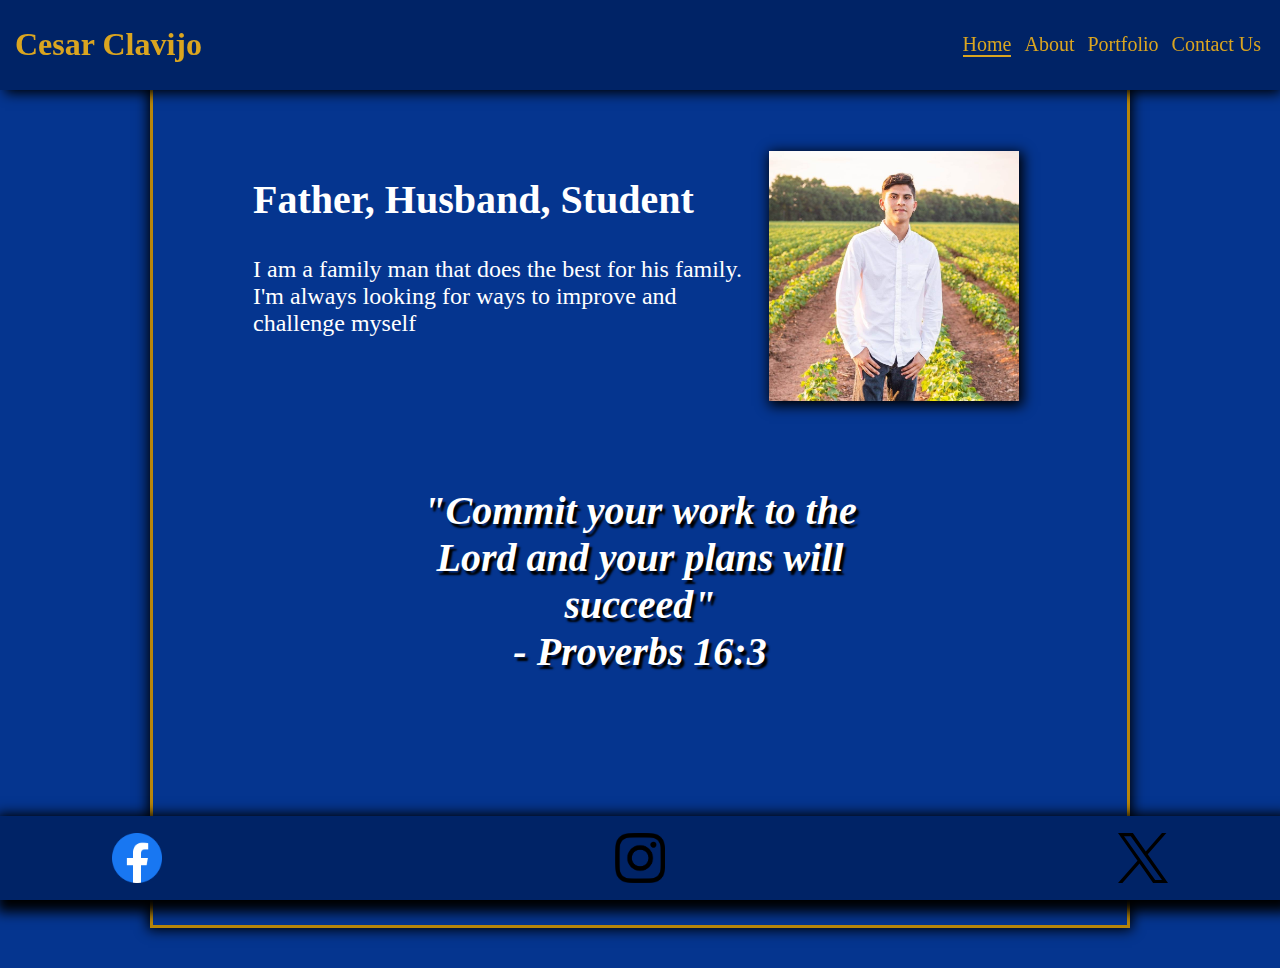
<file: index.html>
<!DOCTYPE html>

<html>

<head>

    <title>Personal Website</title>

    <link href="style.css" rel="stylesheet">

    <script src="scrypt.js"></script>

</head>

<body>

    <!-- header with name and menu options (home, about, portfolio) -->

    <div>

        <nav>

            <div id="Name">

                <h1>Cesar Clavijo</h1>

            </div>

            <div class="menu">

                <a class="current" href="#">Home</a>

                <a href="about.html">About</a>

                <a href="portfolio.html">Portfolio</a>

                <a href="contact.html">Contact Us</a>

            </div>

        </nav>

    </div>

    <!-- Home page content (text and images) -->

    <main>

        <img src="me.jpg">

        <h2>Father, Husband, Student</h2>

        <p>I am a family man that does the best for his family. I'm always looking for ways to improve and challenge myself</p>

        <h3 class="quote">"Commit your work to the Lord and your plans will succeed"<br>

        - Proverbs 16:3
        </h3>

    </main>

    <!-- footer with social media links and logos -->

   <footer>
    
        <a href="//faceboock.com" target="_blank">

            <img class="logo" src="Facebook-logo-blue-circle-large-white-f.png" alt="Facebook Logo">

        </a>

        <a href="//instagram.com" target="_blank">
            
            <img class="logo" src="new-Instagram-logo-black-glyph.png" alt="Instagram Logo">

        </a>

        <a href="//twitter.com" target="_blank">

            <img class="logo" src="new x logo.svg" alt="X logo">

        </a>

   </footer>

</body>

</html>
</file>
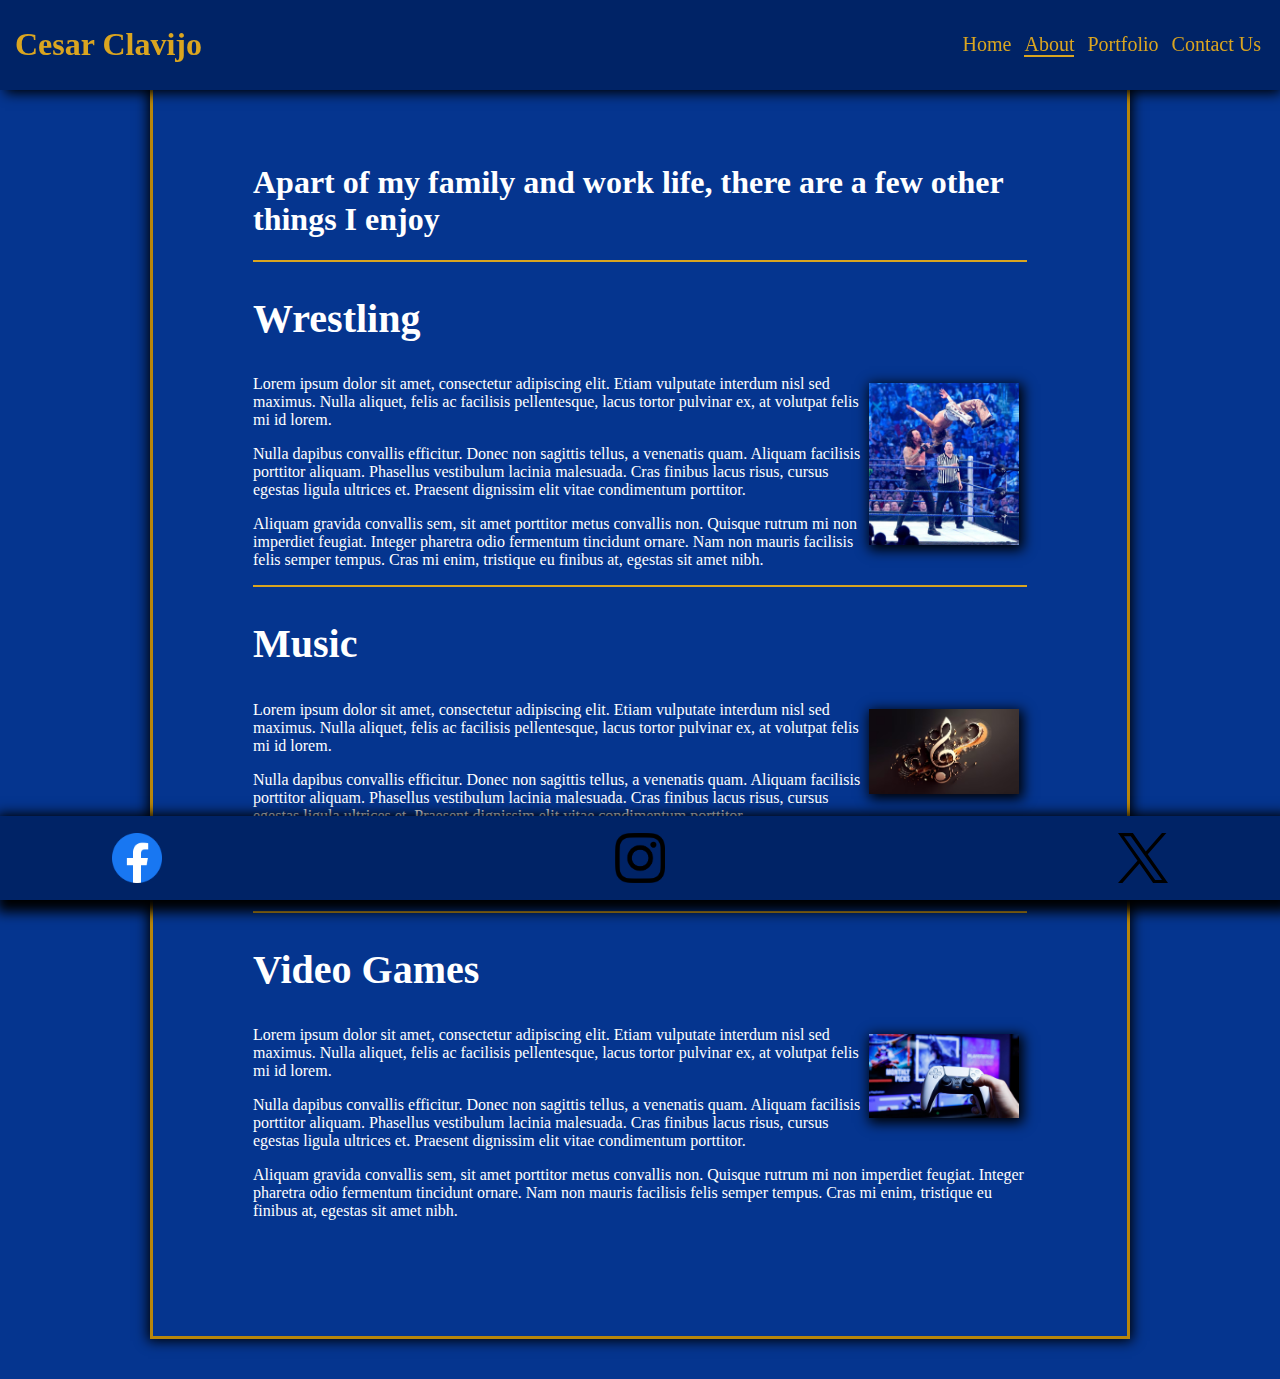
<file: about.html>
<!DOCTYPE html>

<html>

<head>

    <title>Personal Website</title>

    <link href="style.css" rel="stylesheet">

    <script src="scrypt.js"></script>

</head>

<body>

    <!-- header with name and menu options (home, about, portfolio) -->

    <div>

        <nav>

            <div id="Name">

                <h1>Cesar Clavijo</h1>

            </div>

            <div class="menu">

                <a href="index.html">Home</a>

                <a class="current" href="#">About</a>

                <a href="portfolio.html">Portfolio</a>

                <a href="contact.html">Contact Us</a>

            </div>

        </nav>

    </div>


    <main>

        <!-- title for about page -->

        <h1>Apart of my family and work life, there are a few other things I enjoy</h1>

        <!-- sections for about page content -->

        <section>

            <!-- first section "wrestling" with text and images -->
            
            <h2>Wrestling</h2>

            <img class="aboutImg" src="wrestling.jpg" alt="wrestling image">
            
            <p>Lorem ipsum dolor sit amet, consectetur adipiscing elit. Etiam vulputate interdum nisl sed maximus. Nulla aliquet, felis ac facilisis pellentesque, lacus tortor pulvinar ex, at volutpat felis mi id lorem. </p>

            <p>Nulla dapibus convallis efficitur. Donec non sagittis tellus, a venenatis quam. Aliquam facilisis porttitor aliquam. Phasellus vestibulum lacinia malesuada. Cras finibus lacus risus, cursus egestas ligula ultrices et. Praesent dignissim elit vitae condimentum porttitor.</p>

            <p> Aliquam gravida convallis sem, sit amet porttitor metus convallis non. Quisque rutrum mi non imperdiet feugiat. Integer pharetra odio fermentum tincidunt ornare. Nam non mauris facilisis felis semper tempus. Cras mi enim, tristique eu finibus at, egestas sit amet nibh.</p>

        </section>

        <section>

            <!-- second section "music" with text and images -->

            <h2>Music</h2>

            <img class="aboutImg" src="music.avif" alt="Music Image">

            <p>Lorem ipsum dolor sit amet, consectetur adipiscing elit. Etiam vulputate interdum nisl sed maximus. Nulla aliquet, felis ac facilisis pellentesque, lacus tortor pulvinar ex, at volutpat felis mi id lorem. </p>

            <p>Nulla dapibus convallis efficitur. Donec non sagittis tellus, a venenatis quam. Aliquam facilisis porttitor aliquam. Phasellus vestibulum lacinia malesuada. Cras finibus lacus risus, cursus egestas ligula ultrices et. Praesent dignissim elit vitae condimentum porttitor.</p>

            <p> Aliquam gravida convallis sem, sit amet porttitor metus convallis non. Quisque rutrum mi non imperdiet feugiat. Integer pharetra odio fermentum tincidunt ornare. Nam non mauris facilisis felis semper tempus. Cras mi enim, tristique eu finibus at, egestas sit amet nibh.</p>

        </section>

        <!-- last section "video games" with text and images -->

        <section>

            <h2>Video Games</h2>

            <img class="aboutImg" src="videogames.jpg" alt="Video Games Image">

            <p>Lorem ipsum dolor sit amet, consectetur adipiscing elit. Etiam vulputate interdum nisl sed maximus. Nulla aliquet, felis ac facilisis pellentesque, lacus tortor pulvinar ex, at volutpat felis mi id lorem. </p>

            <p>Nulla dapibus convallis efficitur. Donec non sagittis tellus, a venenatis quam. Aliquam facilisis porttitor aliquam. Phasellus vestibulum lacinia malesuada. Cras finibus lacus risus, cursus egestas ligula ultrices et. Praesent dignissim elit vitae condimentum porttitor.</p>

            <p> Aliquam gravida convallis sem, sit amet porttitor metus convallis non. Quisque rutrum mi non imperdiet feugiat. Integer pharetra odio fermentum tincidunt ornare. Nam non mauris facilisis felis semper tempus. Cras mi enim, tristique eu finibus at, egestas sit amet nibh.</p>
        </section>
    </main>

    <!-- footer with social media links and logos -->

    <footer>
    
        <a href="//faceboock.com" target="_blank">

            <img class="logo" src="Facebook-logo-blue-circle-large-white-f.png" alt="Facebook Logo">

        </a>


        <a href="//instagram.com" target="_blank">

            
            <img class="logo" src="new-Instagram-logo-black-glyph.png" alt="Instagram Logo">

        </a>

        <a href="//twitter.com" target="_blank">


            <img class="logo" src="new x logo.svg" alt="X logo">

        </a>

   </footer>

</body>

</html>
</file>
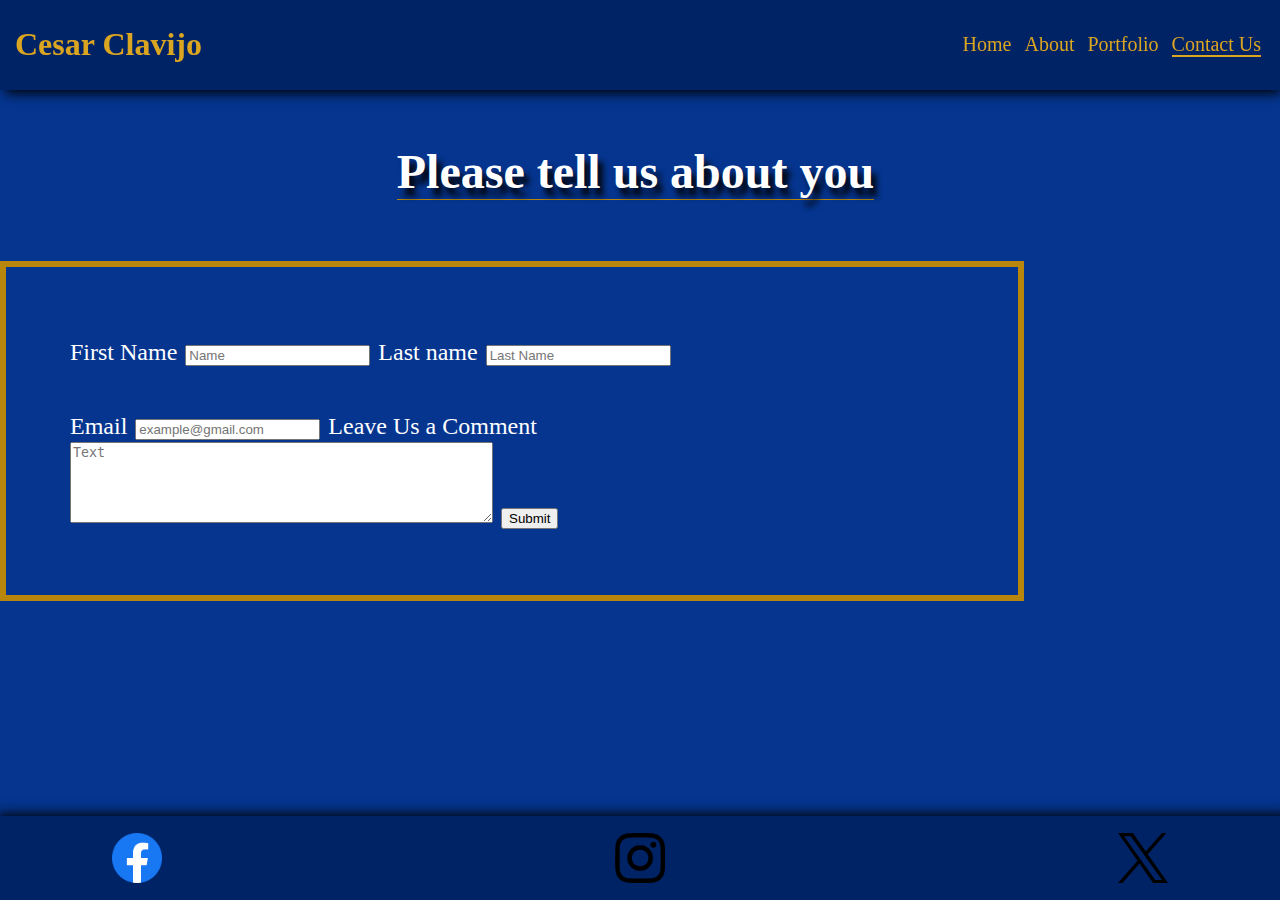
<file: contact.html>
<!DOCTYPE html>

<html lang="en">

<head>

    <title>Contact Us</title>

    <link rel="stylesheet" href="style.css">

    <script src="scrypt.js"></script>

</head>

<body>

     <!-- header with name and menu options (home, about, portfolio and contact) -->

     <div>

        <nav>

            <div id="Name">

                <h1>Cesar Clavijo</h1>

            </div>

            <div class="menu">

                <a href="index.html">Home</a>

                <a href="about.html">About</a>

                <a href="portfolio.html">Portfolio</a>

                <a class="current" href="#">Contact Us</a>

            </div>

        </nav>

    </div> 

    <!-- Information form input -->
    
    <div class="contactContainer">

        <h2 class="ContactTitle">Please tell us about you</h2>

        <form id="form" action="Success.html">

            <label for="fname">First Name</label>

            <input type="text" name="fname" placeholder="Name">

            <label for="lname">Last name</label>

            <input type="text" name="lname" placeholder="Last Name"><br>

           <br> <label for="email">Email</label>
            
            <input type="email" name="email" placeholder="example@gmail.com">

            <label for="message">Leave Us a Comment</label>

            <textarea name="message" placeholder="Text" rows="5" cols="50"></textarea>

            <input type="submit" id="submit">

        </form>
    </div>

     <!-- footer with social media links and logos -->

   <footer>
    
    <a href="//faceboock.com" target="_blank">

        <img class="logo" src="Facebook-logo-blue-circle-large-white-f.png" alt="Facebook Logo">

    </a>

    <a href="//instagram.com" target="_blank">
        
        <img class="logo" src="new-Instagram-logo-black-glyph.png" alt="Instagram Logo">

    </a>

    <a href="//twitter.com" target="_blank">

        <img class="logo" src="new x logo.svg" alt="X logo">

    </a>

</footer>

</body>

</html>
</file>
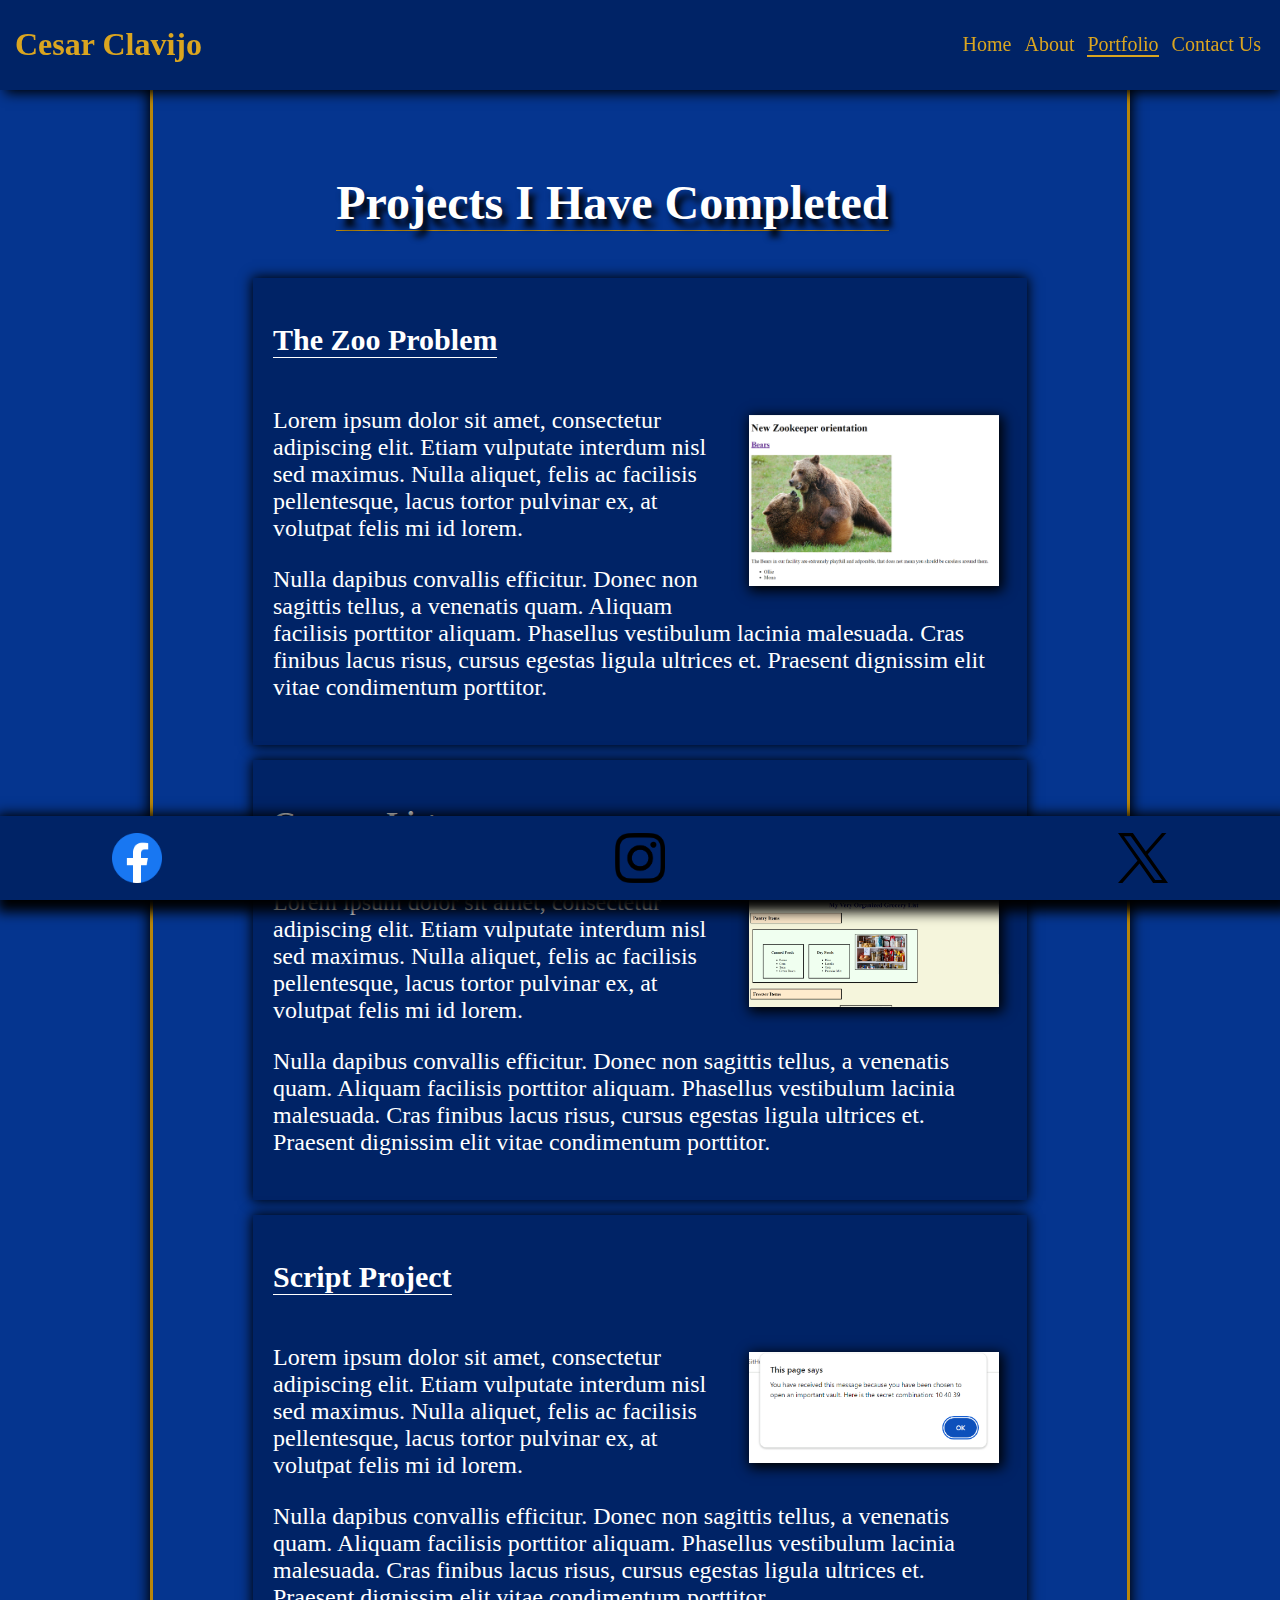
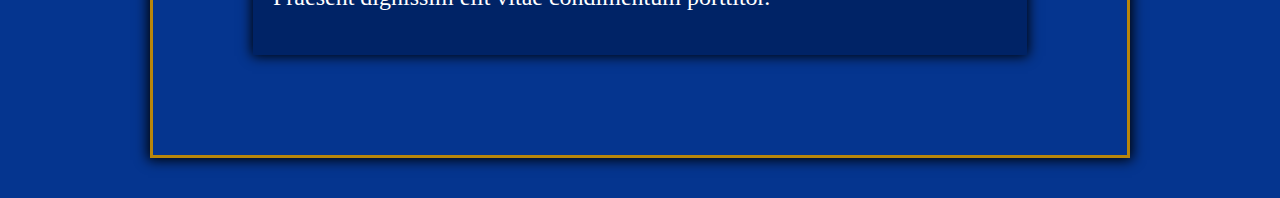
<file: portfolio.html>
<!DOCTYPE html>
<html>

<head>

    <title>Personal Website</title>

    <link href="style.css" rel="stylesheet">

    <script src="scrypt.js"></script>

</head>

<body>

    <!-- header with name and menu options (home, about, portfolio) -->

    <div>


        <nav>

            <div id="Name">

                <h1>Cesar Clavijo</h1>

            </div>

            <div class="menu">

                <a href="index.html">Home</a>

                <a href="about.html">About</a>

                <a class="current" href="#">Portfolio</a>

                <a href="contact.html">Contact Us</a>

            </div>

        </nav>

    </div>

    <!-- portfolio page content -->

    <main>

        <!-- portfolio page title -->

        <h1 class="portfolioTitle">Projects I Have Completed</h1>

        <!-- prjoect list -->

        <div class="projectContainer">

            <!-- first project "the zoo problem" with text and images -->

            <div class="projects">

                <h2>The Zoo Problem</h2>

                <div>

                    <img src="the zoo problem.PNG" alt="Zoo Problem Image">

                    <p>Lorem ipsum dolor sit amet, consectetur adipiscing elit. Etiam vulputate interdum nisl sed maximus. Nulla aliquet, felis ac facilisis pellentesque, lacus tortor pulvinar ex, at volutpat felis mi id lorem. </p>

                    <p>Nulla dapibus convallis efficitur. Donec non sagittis tellus, a venenatis quam. Aliquam facilisis porttitor aliquam. Phasellus vestibulum lacinia malesuada. Cras finibus lacus risus, cursus egestas ligula ultrices et. Praesent dignissim elit vitae condimentum porttitor.</p>

                </div>

            </div>

            <!-- secont project "grocery list" with text and images -->

            <div class="projects">

                <h2>Grocery List</h2>

                <div>

                    <img src="Grocerylist.PNG" alt="Grocery list Image">

                    <p>Lorem ipsum dolor sit amet, consectetur adipiscing elit. Etiam vulputate interdum nisl sed maximus. Nulla aliquet, felis ac facilisis pellentesque, lacus tortor pulvinar ex, at volutpat felis mi id lorem. </p>

                    <p>Nulla dapibus convallis efficitur. Donec non sagittis tellus, a venenatis quam. Aliquam facilisis porttitor aliquam. Phasellus vestibulum lacinia malesuada. Cras finibus lacus risus, cursus egestas ligula ultrices et. Praesent dignissim elit vitae condimentum porttitor.</p>

                </div>

            </div>

            <!-- third project "script project" with text and images -->

            <div class="projects">

                <h2>Script Project</h2>

                <div>
                    
                    <img src="Script.PNG" alt="Script Project Img">

                    <p>Lorem ipsum dolor sit amet, consectetur adipiscing elit. Etiam vulputate interdum nisl sed maximus. Nulla aliquet, felis ac facilisis pellentesque, lacus tortor pulvinar ex, at volutpat felis mi id lorem. </p>

                    <p>Nulla dapibus convallis efficitur. Donec non sagittis tellus, a venenatis quam. Aliquam facilisis porttitor aliquam. Phasellus vestibulum lacinia malesuada. Cras finibus lacus risus, cursus egestas ligula ultrices et. Praesent dignissim elit vitae condimentum porttitor.</p>

                </div>

            </div>
       
        </div>

    </main>

<!-- footer with social media links and logos -->

    <footer>
    

        <a href="//faceboock.com" target="_blank">


            <img class="logo" src="Facebook-logo-blue-circle-large-white-f.png" alt="Facebook Logo">

        </a>


        <a href="//instagram.com" target="_blank">

            
            <img class="logo" src="new-Instagram-logo-black-glyph.png" alt="Instagram Logo">

        </a>


        <a href="//twitter.com" target="_blank">

            <img class="logo" src="new x logo.svg" alt="X logo">

        </a>

   </footer>

</body>

</html>
</file>
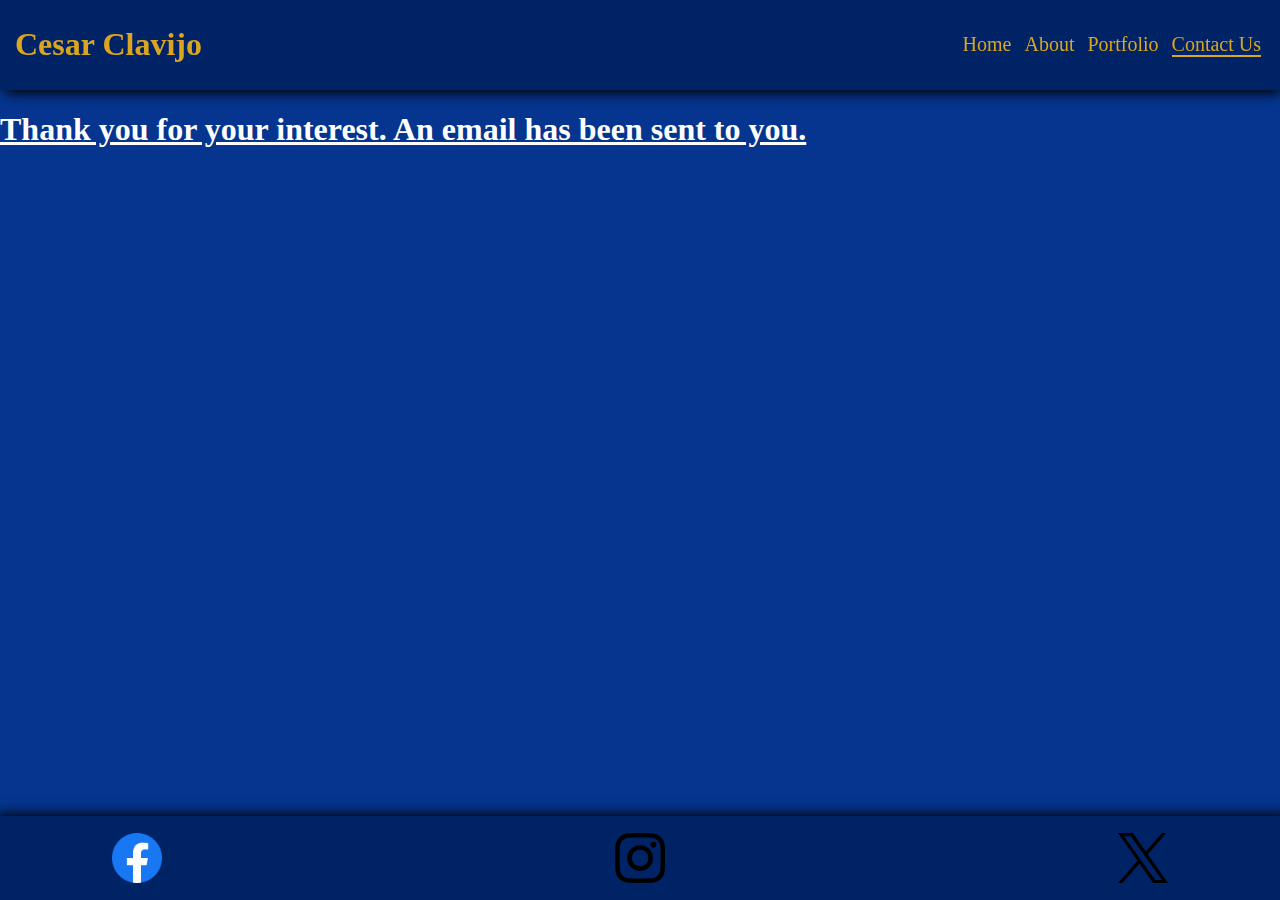
<file: Success.html>
<!DOCTYPE html>

<html lang="en">

<head>

    <title>Thank You</title>

    <link rel="stylesheet" href="style.css">

    <script src="success.js"></script>

</head>

<body>

    <!-- header with name and menu options (home, about, portfolio and contact) -->

    <div>

        <nav>

            <div id="Name">

                <h1>Cesar Clavijo</h1>

            </div>

            <div class="menu">

                <a href="index.html">Home</a>

                <a href="about.html">About</a>

                <a href="portfolio.html">Portfolio</a>

                <a class="current" href="#">Contact Us</a>

            </div>

        </nav>

    <h1 class="successMessage">Thank you for your interest. An email has been sent to you.</h1>

    <footer>
    
        <a href="//faceboock.com" target="_blank">

            <img class="logo" src="Facebook-logo-blue-circle-large-white-f.png" alt="Facebook Logo">

        </a>


        <a href="//instagram.com" target="_blank">

            
            <img class="logo" src="new-Instagram-logo-black-glyph.png" alt="Instagram Logo">

        </a>

        <a href="//twitter.com" target="_blank">


            <img class="logo" src="new x logo.svg" alt="X logo">

        </a>

   </footer>

</body>

</html>
</file>
<file: style.css>
nav {
    position: fixed;
    justify-content: space-between;
    display: flex;
    align-items: center;
    background-color: #002366;
    color: goldenrod;
    padding: 5px 15px;
    left: 0px;
    right: 0px;
    top: 0px;
    box-shadow: 3px 5px 12px -2px black;
}

.menu {
    font-size: 20px;
}

a {
    text-decoration: none;
    color: goldenrod;
    margin: 4px;
}

.current {
    border-bottom: 2px solid goldenrod;
}

.menu :hover{
    color: white;
}

body {
    background-color: #05358f;
    padding: 0px;
    margin: 0px;
}

img {
    width: 250px;
    float: right;
    box-shadow: 2px 3px 12px 2px black;
    margin: 0.5em;
}

main {
    padding: 100px;
    border: 3px solid darkgoldenrod;
    margin: 40px;
    color: white;
    box-shadow: 0 0 12px 2px black;
    margin-left: 150px;
    margin-right: 150px;
}

h2 {
    font-size: 40px;
}

.quote {
    text-align: center;
    margin: 150px;
    font-size: 40px;
    font-style: italic;
    text-shadow: 3px 4px 2px black;
}

p {
    font-size: x-large;
}

footer { 
    position: fixed;
    justify-content: space-between;
    display: flex;
    align-items: center;
    background-color: #002366;
    color: goldenrod;
    padding: 5px 100px;
    left: 0px;
    right: 0px;
    bottom: 0px;
    box-shadow: 4px 5px 12px 7px black;
}

.logo {
    width: 50px;
    background-color: #002366;
    box-shadow: none;
}

.aboutImg {
    width: 150px;
}

section>p {
    font-size: medium;
}

section {
    border-top: 2px solid goldenrod;
}

.projects {
    background-color: #002366;
    padding: 20px;
    margin-top: 15px;
    box-shadow: 0 0 12px 1px black;
}

.portfolioTitle {
    border-bottom: 1px solid darkgoldenrod;
    display: inline-block;
    margin-left: 6.5vw;
    font-size: 3em;
    text-shadow: 5px 8px 6px black;
}

.projects>h2 {
    border-bottom: 1px solid white;
    font-size: 30px;
    display: inline-block;
}

.ContactTitle {
    margin-top: 3em;
    left: 31vw;
    position: relative;
    border-bottom: 1px solid darkgoldenrod;
    display: inline-block;
    font-size: 3em;
    text-shadow: 5px 8px 6px black;
    color: white;
}

#form {
    border: .2em solid darkgoldenrod;
    display: inline-block;
    padding: 2em;
    position: absolute;
    right: 20vw;
    top: 29vh;
    color: white;
    font-size: 2rem;
}

label {
    font-size: 1.5rem;
}

.successMessage {
    color: white;
    top: 10vh;
    position: relative;
    text-decoration: underline;
}
</file>
